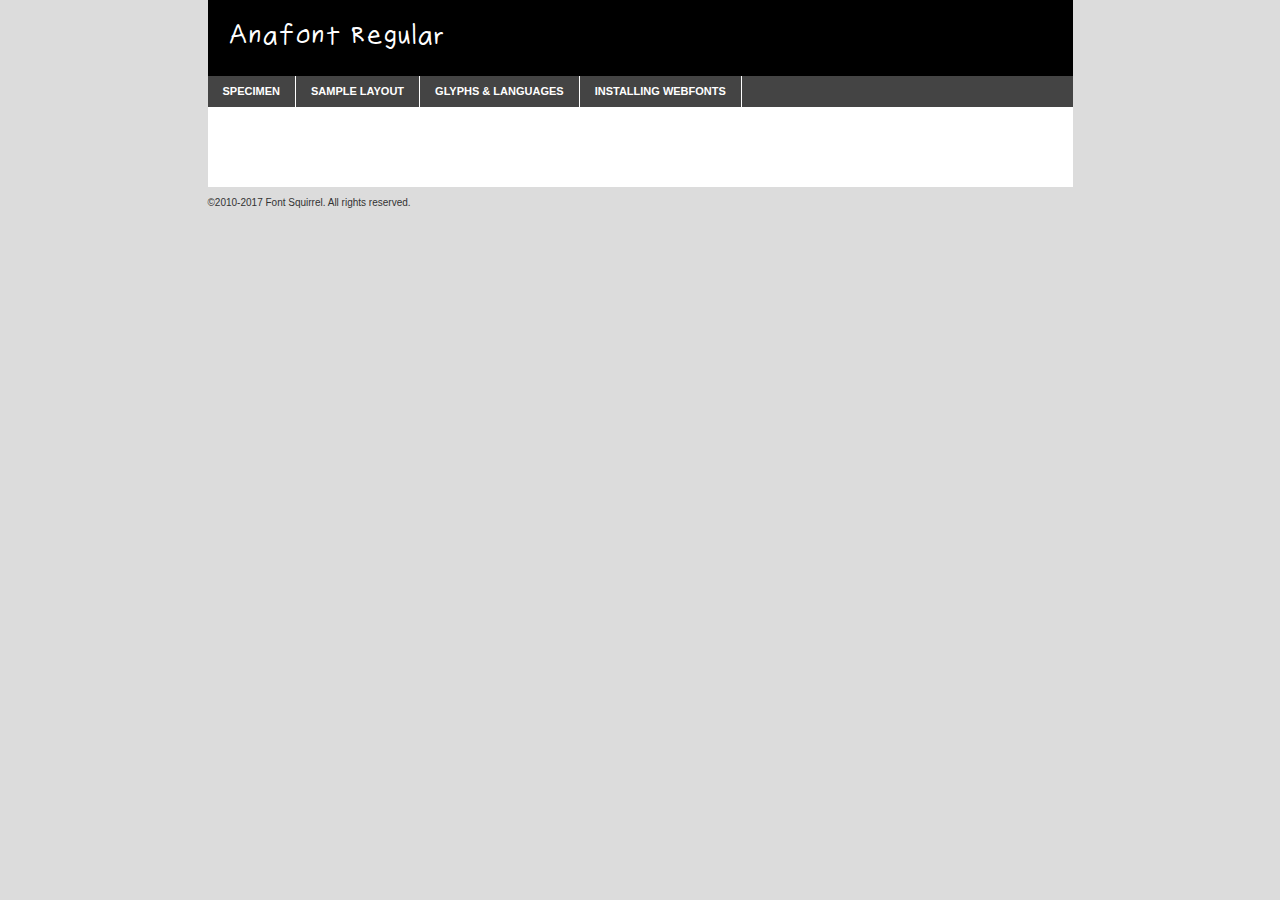
<file: css/anafont-regular-demo.html>
<!DOCTYPE html PUBLIC "-//W3C//DTD XHTML 1.0 Transitional//EN"
	"http://www.w3.org/TR/xhtml1/DTD/xhtml1-transitional.dtd">

<html xmlns="http://www.w3.org/1999/xhtml" xml:lang="en" lang="en">
<head>
	<meta http-equiv="Content-Type" content="text/html; charset=utf-8" />
	<script src="http://ajax.googleapis.com/ajax/libs/jquery/1.7.2/jquery.min.js" type="text/javascript" charset="utf-8"></script>
	<script type="text/javascript">
	(function($){$.fn.easyTabs=function(option){var param=jQuery.extend({fadeSpeed:"fast",defaultContent:1,activeClass:'active'},option);$(this).each(function(){var thisId="#"+this.id;if(param.defaultContent==''){param.defaultContent=1;}
	if(typeof param.defaultContent=="number")
	{var defaultTab=$(thisId+" .tabs li:eq("+(param.defaultContent-1)+") a").attr('href').substr(1);}else{var defaultTab=param.defaultContent;}
	$(thisId+" .tabs li a").each(function(){var tabToHide=$(this).attr('href').substr(1);$("#"+tabToHide).addClass('easytabs-tab-content');});hideAll();changeContent(defaultTab);function hideAll(){$(thisId+" .easytabs-tab-content").hide();}
	function changeContent(tabId){hideAll();$(thisId+" .tabs li").removeClass(param.activeClass);$(thisId+" .tabs li a[href=#"+tabId+"]").closest('li').addClass(param.activeClass);if(param.fadeSpeed!="none")
	{$(thisId+" #"+tabId).fadeIn(param.fadeSpeed);}else{$(thisId+" #"+tabId).show();}}
	$(thisId+" .tabs li").click(function(){var tabId=$(this).find('a').attr('href').substr(1);changeContent(tabId);return false;});});}})(jQuery);
	</script>
	<link rel="stylesheet" href="specimen_files/specimen_stylesheet.css" type="text/css" charset="utf-8" />
	<link rel="stylesheet" href="stylesheet.css" type="text/css" charset="utf-8" />

	<style type="text/css">
					body{
				font-family: 'anafontregular';
							}
		</style>

	<title>Anafont Regular Specimen</title>
	
	
	<script type="text/javascript" charset="utf-8">
		$(document).ready(function() {
			$('#container').easyTabs({defaultContent:1});
		});
	</script>
</head>

<body>
<div id="container">
	<div id="header">
		Anafont Regular	</div>
	<ul class="tabs">
		<li><a href="#specimen">Specimen</a></li>
		<li><a href="#layout">Sample Layout</a></li>
				<li><a href="#glyphs">Glyphs &amp; Languages</a></li>
		<li><a href="#installing">Installing Webfonts</a></li>
		
	</ul>
	
	<div id="main_content">

		
			<div id="specimen">
		
				<div class="section">
					<div class="grid12 firstcol">
						<div class="huge">AaBb</div>
					</div>
				</div>
		
				<div class="section">
					<div class="glyph_range">A&#x200B;B&#x200b;C&#x200b;D&#x200b;E&#x200b;F&#x200b;G&#x200b;H&#x200b;I&#x200b;J&#x200b;K&#x200b;L&#x200b;M&#x200b;N&#x200b;O&#x200b;P&#x200b;Q&#x200b;R&#x200b;S&#x200b;T&#x200b;U&#x200b;V&#x200b;W&#x200b;X&#x200b;Y&#x200b;Z&#x200b;a&#x200b;b&#x200b;c&#x200b;d&#x200b;e&#x200b;f&#x200b;g&#x200b;h&#x200b;i&#x200b;j&#x200b;k&#x200b;l&#x200b;m&#x200b;n&#x200b;o&#x200b;p&#x200b;q&#x200b;r&#x200b;s&#x200b;t&#x200b;u&#x200b;v&#x200b;w&#x200b;x&#x200b;y&#x200b;z&#x200b;1&#x200b;2&#x200b;3&#x200b;4&#x200b;5&#x200b;6&#x200b;7&#x200b;8&#x200b;9&#x200b;0&#x200b;&amp;&#x200b;.&#x200b;,&#x200b;?&#x200b;!&#x200b;&#64;&#x200b;(&#x200b;)&#x200b;#&#x200b;$&#x200b;%&#x200b;*&#x200b;+&#x200b;-&#x200b;=&#x200b;:&#x200b;;</div>
				</div>
				<div class="section">
					<div class="grid12 firstcol">
						<table class="sample_table">
							<tr><td>10</td><td class="size10">abcdefghijklmnopqrstuvwxyzABCDEFGHIJKLMNOPQRSTUVWXYZ0123456789abcdefghijklmnopqrstuvwxyzABCDEFGHIJKLMNOPQRSTUVWXYZ0123456789abcdefghijklmnopqrstuvwxyzABCDEFGHIJKLMNOPQRSTUVWXYZ</td></tr>
							<tr><td>11</td><td class="size11">abcdefghijklmnopqrstuvwxyzABCDEFGHIJKLMNOPQRSTUVWXYZ0123456789abcdefghijklmnopqrstuvwxyzABCDEFGHIJKLMNOPQRSTUVWXYZ0123456789abcdefghijklmnopqrstuvwxyzABCDEFGHIJKLMNOPQRSTUVWXYZ</td></tr>
							<tr><td>12</td><td class="size12">abcdefghijklmnopqrstuvwxyzABCDEFGHIJKLMNOPQRSTUVWXYZ0123456789abcdefghijklmnopqrstuvwxyzABCDEFGHIJKLMNOPQRSTUVWXYZ0123456789abcdefghijklmnopqrstuvwxyzABCDEFGHIJKLMNOPQRSTUVWXYZ</td></tr>
							<tr><td>13</td><td class="size13">abcdefghijklmnopqrstuvwxyzABCDEFGHIJKLMNOPQRSTUVWXYZ0123456789abcdefghijklmnopqrstuvwxyzABCDEFGHIJKLMNOPQRSTUVWXYZ0123456789abcdefghijklmnopqrstuvwxyzABCDEFGHIJKLMNOPQRSTUVWXYZ</td></tr>
							<tr><td>14</td><td class="size14">abcdefghijklmnopqrstuvwxyzABCDEFGHIJKLMNOPQRSTUVWXYZ0123456789abcdefghijklmnopqrstuvwxyzABCDEFGHIJKLMNOPQRSTUVWXYZ0123456789abcdefghijklmnopqrstuvwxyzABCDEFGHIJKLMNOPQRSTUVWXYZ</td></tr>
							<tr><td>16</td><td class="size16">abcdefghijklmnopqrstuvwxyzABCDEFGHIJKLMNOPQRSTUVWXYZ0123456789abcdefghijklmnopqrstuvwxyzABCDEFGHIJKLMNOPQRSTUVWXYZ</td></tr>
							<tr><td>18</td><td class="size18">abcdefghijklmnopqrstuvwxyzABCDEFGHIJKLMNOPQRSTUVWXYZ0123456789abcdefghijklmnopqrstuvwxyzABCDEFGHIJKLMNOPQRSTUVWXYZ</td></tr>
							<tr><td>20</td><td class="size20">abcdefghijklmnopqrstuvwxyzABCDEFGHIJKLMNOPQRSTUVWXYZ0123456789abcdefghijklmnopqrstuvwxyzABCDEFGHIJKLMNOPQRSTUVWXYZ</td></tr>
							<tr><td>24</td><td class="size24">abcdefghijklmnopqrstuvwxyzABCDEFGHIJKLMNOPQRSTUVWXYZ0123456789abcdefghijklmnopqrstuvwxyzABCDEFGHIJKLMNOPQRSTUVWXYZ</td></tr>
							<tr><td>30</td><td class="size30">abcdefghijklmnopqrstuvwxyzABCDEFGHIJKLMNOPQRSTUVWXYZ0123456789abcdefghijklmnopqrstuvwxyzABCDEFGHIJKLMNOPQRSTUVWXYZ</td></tr>
							<tr><td>36</td><td class="size36">abcdefghijklmnopqrstuvwxyzABCDEFGHIJKLMNOPQRSTUVWXYZ0123456789abcdefghijklmnopqrstuvwxyzABCDEFGHIJKLMNOPQRSTUVWXYZ</td></tr>
							<tr><td>48</td><td class="size48">abcdefghijklmnopqrstuvwxyzABCDEFGHIJKLMNOPQRSTUVWXYZ0123456789abcdefghijklmnopqrstuvwxyzABCDEFGHIJKLMNOPQRSTUVWXYZ</td></tr>
							<tr><td>60</td><td class="size60">abcdefghijklmnopqrstuvwxyzABCDEFGHIJKLMNOPQRSTUVWXYZ0123456789abcdefghijklmnopqrstuvwxyzABCDEFGHIJKLMNOPQRSTUVWXYZ</td></tr>
							<tr><td>72</td><td class="size72">abcdefghijklmnopqrstuvwxyzABCDEFGHIJKLMNOPQRSTUVWXYZ0123456789abcdefghijklmnopqrstuvwxyzABCDEFGHIJKLMNOPQRSTUVWXYZ</td></tr>
							<tr><td>90</td><td class="size90">abcdefghijklmnopqrstuvwxyzABCDEFGHIJKLMNOPQRSTUVWXYZ0123456789abcdefghijklmnopqrstuvwxyzABCDEFGHIJKLMNOPQRSTUVWXYZ</td></tr>
						</table>
				
					</div>
			
				</div>
		
		
		
								<div class="section" id="bodycomparison">


										<div id="xheight">
				<div class="fontbody">&#x25FC;&#x25FC;&#x25FC;&#x25FC;&#x25FC;&#x25FC;&#x25FC;&#x25FC;&#x25FC;&#x25FC;&#x25FC;&#x25FC;&#x25FC;&#x25FC;&#x25FC;&#x25FC;&#x25FC;&#x25FC;&#x25FC;&#x25FC;&#x25FC;&#x25FC;&#x25FC;&#x25FC;&#x25FC;&#x25FC;&#x25FC;&#x25FC;&#x25FC;&#x25FC;&#x25FC;&#x25FC;&#x25FC;&#x25FC;&#x25FC;&#x25FC;&#x25FC;&#x25FC;&#x25FC;&#x25FC;&#x25FC;&#x25FC;&#x25FC;&#x25FC;&#x25FC;&#x25FC;&#x25FC;&#x25FC;&#x25FC;&#x25FC;&#x25FC;&#x25FC;&#x25FC;&#x25FC;&#x25FC;&#x25FC;&#x25FC;&#x25FC;&#x25FC;&#x25FC;&#x25FC;&#x25FC;&#x25FC;&#x25FC;&#x25FC;&#x25FC;&#x25FC;&#x25FC;&#x25FC;&#x25FC;&#x25FC;&#x25FC;&#x25FC;&#x25FC;&#x25FC;&#x25FC;&#x25FC;&#x25FC;&#x25FC;&#x25FC;&#x25FC;&#x25FC;&#x25FC;&#x25FC;&#x25FC;&#x25FC;&#x25FC;&#x25FC;&#x25FC;&#x25FC;&#x25FC;&#x25FC;&#x25FC;&#x25FC;&#x25FC;&#x25FC;&#x25FC;&#x25FC;&#x25FC;body</div><div class="arialbody">body</div><div class="verdanabody">body</div><div class="georgiabody">body</div></div>
										<div class="fontbody" style="z-index:1">
											body<span>Anafont Regular</span>
										</div>
										<div class="arialbody" style="z-index:1">
											body<span>Arial</span>
										</div>
										<div class="verdanabody" style="z-index:1">
											body<span>Verdana</span>
										</div>
										<div class="georgiabody" style="z-index:1">
											body<span>Georgia</span>
										</div>



								</div>
		
		
				<div class="section psample psample_row1" id="">
					
					<div class="grid2 firstcol">
						<p class="size10"><span>10.</span>Aenean lacinia bibendum nulla sed consectetur. Fusce dapibus, tellus ac cursus commodo, tortor mauris condimentum nibh, ut fermentum massa justo sit amet risus. Nullam id dolor id nibh ultricies vehicula ut id elit. Cum sociis natoque penatibus et magnis dis parturient montes, nascetur ridiculus mus. Nulla vitae elit libero, a pharetra augue.</p>
			
					</div>
					<div class="grid3">
						<p class="size11"><span>11.</span>Aenean lacinia bibendum nulla sed consectetur. Fusce dapibus, tellus ac cursus commodo, tortor mauris condimentum nibh, ut fermentum massa justo sit amet risus. Nullam id dolor id nibh ultricies vehicula ut id elit. Cum sociis natoque penatibus et magnis dis parturient montes, nascetur ridiculus mus. Nulla vitae elit libero, a pharetra augue.</p>
			
					</div>
					<div class="grid3">
						<p class="size12"><span>12.</span>Aenean lacinia bibendum nulla sed consectetur. Fusce dapibus, tellus ac cursus commodo, tortor mauris condimentum nibh, ut fermentum massa justo sit amet risus. Nullam id dolor id nibh ultricies vehicula ut id elit. Cum sociis natoque penatibus et magnis dis parturient montes, nascetur ridiculus mus. Nulla vitae elit libero, a pharetra augue.</p>
			
					</div>
					<div class="grid4">
						<p class="size13"><span>13.</span>Aenean lacinia bibendum nulla sed consectetur. Fusce dapibus, tellus ac cursus commodo, tortor mauris condimentum nibh, ut fermentum massa justo sit amet risus. Nullam id dolor id nibh ultricies vehicula ut id elit. Cum sociis natoque penatibus et magnis dis parturient montes, nascetur ridiculus mus. Nulla vitae elit libero, a pharetra augue.</p>
			
					</div>
					<div class="white_blend"></div>
					
				</div>
				<div class="section psample psample_row2" id="">
					<div class="grid3 firstcol">
						<p class="size14"><span>14.</span>Aenean lacinia bibendum nulla sed consectetur. Fusce dapibus, tellus ac cursus commodo, tortor mauris condimentum nibh, ut fermentum massa justo sit amet risus. Nullam id dolor id nibh ultricies vehicula ut id elit. Cum sociis natoque penatibus et magnis dis parturient montes, nascetur ridiculus mus. Nulla vitae elit libero, a pharetra augue.</p>
			
					</div>
					<div class="grid4">
						<p class="size16"><span>16.</span>Aenean lacinia bibendum nulla sed consectetur. Fusce dapibus, tellus ac cursus commodo, tortor mauris condimentum nibh, ut fermentum massa justo sit amet risus. Nullam id dolor id nibh ultricies vehicula ut id elit. Cum sociis natoque penatibus et magnis dis parturient montes, nascetur ridiculus mus. Nulla vitae elit libero, a pharetra augue.</p>
			
					</div>
					<div class="grid5">
						<p class="size18"><span>18.</span>Aenean lacinia bibendum nulla sed consectetur. Fusce dapibus, tellus ac cursus commodo, tortor mauris condimentum nibh, ut fermentum massa justo sit amet risus. Nullam id dolor id nibh ultricies vehicula ut id elit. Cum sociis natoque penatibus et magnis dis parturient montes, nascetur ridiculus mus. Nulla vitae elit libero, a pharetra augue.</p>
			
					</div>

					<div class="white_blend"></div>

				</div>
				
				<div class="section psample psample_row3" id="">
					<div class="grid5 firstcol">
						<p class="size20"><span>20.</span>Aenean lacinia bibendum nulla sed consectetur. Fusce dapibus, tellus ac cursus commodo, tortor mauris condimentum nibh, ut fermentum massa justo sit amet risus. Nullam id dolor id nibh ultricies vehicula ut id elit. Cum sociis natoque penatibus et magnis dis parturient montes, nascetur ridiculus mus. Nulla vitae elit libero, a pharetra augue.</p>
					</div>
					<div class="grid7">
						<p class="size24"><span>24.</span>Aenean lacinia bibendum nulla sed consectetur. Fusce dapibus, tellus ac cursus commodo, tortor mauris condimentum nibh, ut fermentum massa justo sit amet risus. Nullam id dolor id nibh ultricies vehicula ut id elit. Cum sociis natoque penatibus et magnis dis parturient montes, nascetur ridiculus mus. Nulla vitae elit libero, a pharetra augue.</p>
					</div>
					
					<div class="white_blend"></div>
					
				</div>
				
				<div class="section psample psample_row4" id="">
					<div class="grid12 firstcol">
						<p class="size30"><span>30.</span>Aenean lacinia bibendum nulla sed consectetur. Fusce dapibus, tellus ac cursus commodo, tortor mauris condimentum nibh, ut fermentum massa justo sit amet risus. Nullam id dolor id nibh ultricies vehicula ut id elit. Cum sociis natoque penatibus et magnis dis parturient montes, nascetur ridiculus mus. Nulla vitae elit libero, a pharetra augue.</p>
					</div>
					<div class="white_blend"></div>
					
				</div>
				
				
				
				<div class="section psample psample_row1 fullreverse">
					<div class="grid2 firstcol">
						<p class="size10"><span>10.</span>Aenean lacinia bibendum nulla sed consectetur. Fusce dapibus, tellus ac cursus commodo, tortor mauris condimentum nibh, ut fermentum massa justo sit amet risus. Nullam id dolor id nibh ultricies vehicula ut id elit. Cum sociis natoque penatibus et magnis dis parturient montes, nascetur ridiculus mus. Nulla vitae elit libero, a pharetra augue.</p>
			
					</div>
					<div class="grid3">
						<p class="size11"><span>11.</span>Aenean lacinia bibendum nulla sed consectetur. Fusce dapibus, tellus ac cursus commodo, tortor mauris condimentum nibh, ut fermentum massa justo sit amet risus. Nullam id dolor id nibh ultricies vehicula ut id elit. Cum sociis natoque penatibus et magnis dis parturient montes, nascetur ridiculus mus. Nulla vitae elit libero, a pharetra augue.</p>
			
					</div>
					<div class="grid3">
						<p class="size12"><span>12.</span>Aenean lacinia bibendum nulla sed consectetur. Fusce dapibus, tellus ac cursus commodo, tortor mauris condimentum nibh, ut fermentum massa justo sit amet risus. Nullam id dolor id nibh ultricies vehicula ut id elit. Cum sociis natoque penatibus et magnis dis parturient montes, nascetur ridiculus mus. Nulla vitae elit libero, a pharetra augue.</p>
			
					</div>
					<div class="grid4">
						<p class="size13"><span>13.</span>Aenean lacinia bibendum nulla sed consectetur. Fusce dapibus, tellus ac cursus commodo, tortor mauris condimentum nibh, ut fermentum massa justo sit amet risus. Nullam id dolor id nibh ultricies vehicula ut id elit. Cum sociis natoque penatibus et magnis dis parturient montes, nascetur ridiculus mus. Nulla vitae elit libero, a pharetra augue.</p>
			
					</div>
					<div class="black_blend"></div>
					
				</div>
				
				<div class="section psample psample_row2 fullreverse">
					<div class="grid3 firstcol">
						<p class="size14"><span>14.</span>Aenean lacinia bibendum nulla sed consectetur. Fusce dapibus, tellus ac cursus commodo, tortor mauris condimentum nibh, ut fermentum massa justo sit amet risus. Nullam id dolor id nibh ultricies vehicula ut id elit. Cum sociis natoque penatibus et magnis dis parturient montes, nascetur ridiculus mus. Nulla vitae elit libero, a pharetra augue.</p>
			
					</div>
					<div class="grid4">
						<p class="size16"><span>16.</span>Aenean lacinia bibendum nulla sed consectetur. Fusce dapibus, tellus ac cursus commodo, tortor mauris condimentum nibh, ut fermentum massa justo sit amet risus. Nullam id dolor id nibh ultricies vehicula ut id elit. Cum sociis natoque penatibus et magnis dis parturient montes, nascetur ridiculus mus. Nulla vitae elit libero, a pharetra augue.</p>
			
					</div>
					<div class="grid5">
						<p class="size18"><span>18.</span>Aenean lacinia bibendum nulla sed consectetur. Fusce dapibus, tellus ac cursus commodo, tortor mauris condimentum nibh, ut fermentum massa justo sit amet risus. Nullam id dolor id nibh ultricies vehicula ut id elit. Cum sociis natoque penatibus et magnis dis parturient montes, nascetur ridiculus mus. Nulla vitae elit libero, a pharetra augue.</p>
			
					</div>
					<div class="black_blend"></div>

				</div>
				
				<div class="section psample fullreverse psample_row3" id="">
					<div class="grid5 firstcol">
						<p class="size20"><span>20.</span>Aenean lacinia bibendum nulla sed consectetur. Fusce dapibus, tellus ac cursus commodo, tortor mauris condimentum nibh, ut fermentum massa justo sit amet risus. Nullam id dolor id nibh ultricies vehicula ut id elit. Cum sociis natoque penatibus et magnis dis parturient montes, nascetur ridiculus mus. Nulla vitae elit libero, a pharetra augue.</p>
					</div>
					<div class="grid7">
						<p class="size24"><span>24.</span>Aenean lacinia bibendum nulla sed consectetur. Fusce dapibus, tellus ac cursus commodo, tortor mauris condimentum nibh, ut fermentum massa justo sit amet risus. Nullam id dolor id nibh ultricies vehicula ut id elit. Cum sociis natoque penatibus et magnis dis parturient montes, nascetur ridiculus mus. Nulla vitae elit libero, a pharetra augue.</p>
					</div>
					
					<div class="black_blend"></div>
					
				</div>
				
				<div class="section psample fullreverse psample_row4" id="" style="border-bottom: 20px #000 solid;">
					<div class="grid12 firstcol">
						<p class="size30"><span>30.</span>Aenean lacinia bibendum nulla sed consectetur. Fusce dapibus, tellus ac cursus commodo, tortor mauris condimentum nibh, ut fermentum massa justo sit amet risus. Nullam id dolor id nibh ultricies vehicula ut id elit. Cum sociis natoque penatibus et magnis dis parturient montes, nascetur ridiculus mus. Nulla vitae elit libero, a pharetra augue.</p>
					</div>
					<div class="black_blend"></div>
					
				</div>
				
				
				
				
			</div>
			
			<div id="layout">
				
				<div class="section">
					
					<div class="grid12 firstcol">
						<h1>Lorem Ipsum Dolor</h1>
						<h2>Etiam porta sem malesuada magna mollis euismod</h2>
						
						<p class="byline">By <a href="#link">Aenean Lacinia</a></p>
					</div>
				</div>
				<div class="section">
					<div class="grid8 firstcol">
						<p class="large">Donec sed odio dui. Morbi leo risus, porta ac consectetur ac, vestibulum at eros. Fusce dapibus, tellus ac cursus commodo, tortor mauris condimentum nibh, ut fermentum massa justo sit amet risus. </p>

						
						<h3>Pellentesque ornare sem</h3>

						<p>Maecenas sed diam eget risus varius blandit sit amet non magna. Maecenas faucibus mollis interdum. Donec ullamcorper nulla non metus auctor fringilla. Nullam id dolor id nibh ultricies vehicula ut id elit. Nullam id dolor id nibh ultricies vehicula ut id elit. </p>

						<p>Aenean eu leo quam. Pellentesque ornare sem lacinia quam venenatis vestibulum. Lorem ipsum dolor sit amet, consectetur adipiscing elit. Cum sociis natoque penatibus et magnis dis parturient montes, nascetur ridiculus mus. </p>

						<p>Nulla vitae elit libero, a pharetra augue. Praesent commodo cursus magna, vel scelerisque nisl consectetur et. Aenean lacinia bibendum nulla sed consectetur. </p>

						<p>Nullam quis risus eget urna mollis ornare vel eu leo. Nullam quis risus eget urna mollis ornare vel eu leo. Maecenas sed diam eget risus varius blandit sit amet non magna. Donec ullamcorper nulla non metus auctor fringilla. </p>

						<h3>Cras mattis consectetur</h3>

						<p>Aenean eu leo quam. Pellentesque ornare sem lacinia quam venenatis vestibulum. Aenean lacinia bibendum nulla sed consectetur. Integer posuere erat a ante venenatis dapibus posuere velit aliquet. Cras mattis consectetur purus sit amet fermentum. </p>

						<p>Nullam id dolor id nibh ultricies vehicula ut id elit. Nullam quis risus eget urna mollis ornare vel eu leo. Cras mattis consectetur purus sit amet fermentum.</p>
					</div>
					
					<div class="grid4 sidebar">
						
						<div class="box reverse">
							<p class="last">Nullam quis risus eget urna mollis ornare vel eu leo. Donec ullamcorper nulla non metus auctor fringilla. Cras mattis consectetur purus sit amet fermentum. Sed posuere consectetur est at lobortis. Lorem ipsum dolor sit amet, consectetur adipiscing elit. </p>
						</div>
						
						<p class="caption">Maecenas sed diam eget risus varius.</p>

						<p>Vestibulum id ligula porta felis euismod semper. Integer posuere erat a ante venenatis dapibus posuere velit aliquet. Vestibulum id ligula porta felis euismod semper. Sed posuere consectetur est at lobortis. Maecenas sed diam eget risus varius blandit sit amet non magna. Fusce dapibus, tellus ac cursus commodo, tortor mauris condimentum nibh, ut fermentum massa justo sit amet risus. </p>

					

						<p>Duis mollis, est non commodo luctus, nisi erat porttitor ligula, eget lacinia odio sem nec elit. Aenean lacinia bibendum nulla sed consectetur. Vivamus sagittis lacus vel augue laoreet rutrum faucibus dolor auctor. Aenean lacinia bibendum nulla sed consectetur. Nullam quis risus eget urna mollis ornare vel eu leo. </p>

						<p>Praesent commodo cursus magna, vel scelerisque nisl consectetur et. Donec ullamcorper nulla non metus auctor fringilla. Maecenas faucibus mollis interdum. Fusce dapibus, tellus ac cursus commodo, tortor mauris condimentum nibh, ut fermentum massa justo sit amet risus. </p>

					</div>
				</div>
				
			</div>


			



		<div id="glyphs">
			<div class="section">
				<div class="grid12 firstcol">
			
				<h1>Language Support</h1>
				<p>The subset of Anafont Regular in this kit supports the following languages:<br />
			
					English, Arrernte, Bislama, Cebuano, Fijian, Gilbertese, Hmong, Ibanag, Iloko_ilokano, Interglossa_glosa, Interlingua, Lojban, Norfolk_pitcairnese, Oromo, Rotokas, Seychelles_creole, Shona, Somali, Southern_ndebele, Swahili, Swati_swazi, Tok_pisin, Warlpiri, Xhosa, Zulu, Latinbasic, Demo				</p>
				<h1>Glyph Chart</h1>
				<p>The subset of Anafont Regular in this kit includes all the glyphs listed below. Unicode entities are included above each glyph to help you insert individual characters into your layout.</p>
				<div id="glyph_chart">
			
																														 <div><p>&amp;#13;</p>&#13;</div>
																				 <div><p>&amp;#32;</p>&#32;</div>
																				 <div><p>&amp;#33;</p>&#33;</div>
																				 <div><p>&amp;#34;</p>&#34;</div>
																				 <div><p>&amp;#39;</p>&#39;</div>
																				 <div><p>&amp;#44;</p>&#44;</div>
																				 <div><p>&amp;#46;</p>&#46;</div>
																				 <div><p>&amp;#48;</p>&#48;</div>
																				 <div><p>&amp;#49;</p>&#49;</div>
																				 <div><p>&amp;#50;</p>&#50;</div>
																				 <div><p>&amp;#51;</p>&#51;</div>
																				 <div><p>&amp;#52;</p>&#52;</div>
																				 <div><p>&amp;#53;</p>&#53;</div>
																				 <div><p>&amp;#54;</p>&#54;</div>
																				 <div><p>&amp;#55;</p>&#55;</div>
																				 <div><p>&amp;#56;</p>&#56;</div>
																				 <div><p>&amp;#57;</p>&#57;</div>
																				 <div><p>&amp;#58;</p>&#58;</div>
																				 <div><p>&amp;#59;</p>&#59;</div>
																				 <div><p>&amp;#63;</p>&#63;</div>
																				 <div><p>&amp;#65;</p>&#65;</div>
																				 <div><p>&amp;#66;</p>&#66;</div>
																				 <div><p>&amp;#67;</p>&#67;</div>
																				 <div><p>&amp;#68;</p>&#68;</div>
																				 <div><p>&amp;#69;</p>&#69;</div>
																				 <div><p>&amp;#70;</p>&#70;</div>
																				 <div><p>&amp;#71;</p>&#71;</div>
																				 <div><p>&amp;#72;</p>&#72;</div>
																				 <div><p>&amp;#73;</p>&#73;</div>
																				 <div><p>&amp;#74;</p>&#74;</div>
																				 <div><p>&amp;#75;</p>&#75;</div>
																				 <div><p>&amp;#76;</p>&#76;</div>
																				 <div><p>&amp;#77;</p>&#77;</div>
																				 <div><p>&amp;#78;</p>&#78;</div>
																				 <div><p>&amp;#79;</p>&#79;</div>
																				 <div><p>&amp;#80;</p>&#80;</div>
																				 <div><p>&amp;#81;</p>&#81;</div>
																				 <div><p>&amp;#82;</p>&#82;</div>
																				 <div><p>&amp;#83;</p>&#83;</div>
																				 <div><p>&amp;#84;</p>&#84;</div>
																				 <div><p>&amp;#85;</p>&#85;</div>
																				 <div><p>&amp;#86;</p>&#86;</div>
																				 <div><p>&amp;#87;</p>&#87;</div>
																				 <div><p>&amp;#88;</p>&#88;</div>
																				 <div><p>&amp;#89;</p>&#89;</div>
																				 <div><p>&amp;#90;</p>&#90;</div>
																				 <div><p>&amp;#97;</p>&#97;</div>
																				 <div><p>&amp;#98;</p>&#98;</div>
																				 <div><p>&amp;#99;</p>&#99;</div>
																				 <div><p>&amp;#100;</p>&#100;</div>
																				 <div><p>&amp;#101;</p>&#101;</div>
																				 <div><p>&amp;#102;</p>&#102;</div>
																				 <div><p>&amp;#103;</p>&#103;</div>
																				 <div><p>&amp;#104;</p>&#104;</div>
																				 <div><p>&amp;#105;</p>&#105;</div>
																				 <div><p>&amp;#106;</p>&#106;</div>
																				 <div><p>&amp;#107;</p>&#107;</div>
																				 <div><p>&amp;#108;</p>&#108;</div>
																				 <div><p>&amp;#109;</p>&#109;</div>
																				 <div><p>&amp;#110;</p>&#110;</div>
																				 <div><p>&amp;#111;</p>&#111;</div>
																				 <div><p>&amp;#112;</p>&#112;</div>
																				 <div><p>&amp;#113;</p>&#113;</div>
																				 <div><p>&amp;#114;</p>&#114;</div>
																				 <div><p>&amp;#115;</p>&#115;</div>
																				 <div><p>&amp;#116;</p>&#116;</div>
																				 <div><p>&amp;#117;</p>&#117;</div>
																				 <div><p>&amp;#118;</p>&#118;</div>
																				 <div><p>&amp;#119;</p>&#119;</div>
																				 <div><p>&amp;#120;</p>&#120;</div>
																				 <div><p>&amp;#121;</p>&#121;</div>
																				 <div><p>&amp;#122;</p>&#122;</div>
																				 <div><p>&amp;#160;</p>&#160;</div>
																				 <div><p>&amp;#8192;</p>&#8192;</div>
																				 <div><p>&amp;#8193;</p>&#8193;</div>
																				 <div><p>&amp;#8194;</p>&#8194;</div>
																				 <div><p>&amp;#8195;</p>&#8195;</div>
																				 <div><p>&amp;#8196;</p>&#8196;</div>
																				 <div><p>&amp;#8197;</p>&#8197;</div>
																				 <div><p>&amp;#8198;</p>&#8198;</div>
																				 <div><p>&amp;#8199;</p>&#8199;</div>
																				 <div><p>&amp;#8200;</p>&#8200;</div>
																				 <div><p>&amp;#8201;</p>&#8201;</div>
																				 <div><p>&amp;#8202;</p>&#8202;</div>
																				 <div><p>&amp;#39;</p>&#39;</div>
																				 <div><p>&amp;#39;</p>&#39;</div>
																				 <div><p>&amp;#34;</p>&#34;</div>
																				 <div><p>&amp;#34;</p>&#34;</div>
																				 <div><p>&amp;#8239;</p>&#8239;</div>
																				 <div><p>&amp;#8287;</p>&#8287;</div>
																				 <div><p>&amp;#9724;</p>&#9724;</div>
																																						</div>	
				</div>
		
		
			</div>
		</div>
		
		
		<div id="specs">
			
		</div>
	
		<div id="installing">
			<div class="section">
				<div class="grid7 firstcol">
					<h1>Installing Webfonts</h1>
					
					<p>Webfonts are supported by all major browser platforms but not all in the same way. There are currently four different font formats that must be included in order to target all browsers. This includes TTF, WOFF, EOT and SVG.</p>
					
					<h2>1. Upload your webfonts</h2>
					<p>You must upload your webfont kit to your website. They should be in or near the same directory as your CSS files.</p>
					
					<h2>2. Include the webfont stylesheet</h2>
					<p>A special CSS @font-face declaration helps the various browsers select the appropriate font it needs without causing you a bunch of headaches. Learn more about this syntax by reading the <a href="https://www.fontspring.com/blog/further-hardening-of-the-bulletproof-syntax">Fontspring blog post</a> about it. The code for it is as follows:</p>


<code>
@font-face{ 
	font-family: 'MyWebFont';
	src: url('WebFont.eot');
	src: url('WebFont.eot?#iefix') format('embedded-opentype'),
	     url('WebFont.woff') format('woff'),
	     url('WebFont.ttf') format('truetype'),
	     url('WebFont.svg#webfont') format('svg');
}
</code>

	<p>We've already gone ahead and generated the code for you. All you have to do is link to the stylesheet in your HTML, like this:</p>
	<code>&lt;link rel=&quot;stylesheet&quot; href=&quot;stylesheet.css&quot; type=&quot;text/css&quot; charset=&quot;utf-8&quot; /&gt;</code>

					<h2>3. Modify your own stylesheet</h2>
					<p>To take advantage of your new fonts, you must tell your stylesheet to use them. Look at the original @font-face declaration above and find the property called "font-family." The name linked there will be what you use to reference the font. Prepend that webfont name to the font stack in the "font-family" property, inside the selector you want to change. For example:</p>
<code>p { font-family: 'WebFont', Arial, sans-serif; }</code>

<h2>4. Test</h2>
<p>Getting webfonts to work cross-browser <em>can</em> be tricky. Use the information in the sidebar to help you if you find that fonts aren't loading in a particular browser.</p>
				</div>
				
				<div class="grid5 sidebar">
					<div class="box">
						<h2>Troubleshooting<br />Font-Face Problems</h2>
						<p>Having trouble getting your webfonts to load in your new website? Here are some tips to sort out what might be the problem.</p>

						<h3>Fonts not showing in any browser</h3>

						<p>This sounds like you need to work on the plumbing. You either did not upload the fonts to the correct directory, or you did not link the fonts properly in the CSS. If you've confirmed that all this is correct and you still have a problem, take a look at your .htaccess file and see if requests are getting intercepted.</p>

						<h3>Fonts not loading in iPhone or iPad</h3>

						<p>The most common problem here is that you are serving the fonts from an IIS server. IIS refuses to serve files that have unknown MIME types. If that is the case, you must set the MIME type for SVG to "image/svg+xml" in the server settings. Follow these instructions from Microsoft if you need help.</p>

						<h3>Fonts not loading in Firefox</h3>

						<p>The primary reason for this failure? You are still using a version Firefox older than 3.5. So upgrade already! If that isn't it, then you are very likely serving fonts from a different domain. Firefox requires that all font assets be served from the same domain. Lastly it is possible that you need to add WOFF to your list of MIME types (if you are serving via IIS.)</p>

						<h3>Fonts not loading in IE</h3>

						<p>Are you looking at Internet Explorer on an actual Windows machine or are you cheating by using a service like Adobe BrowserLab? Many of these screenshot services do not render @font-face for IE. Best to test it on a real machine.</p>

						<h3>Fonts not loading in IE9</h3>

						<p>IE9, like Firefox, requires that fonts be served from the same domain as the website. Make sure that is the case.</p>
					</div>
				</div>
			</div>
			
		</div>
	
	</div>
	<div id="footer">
		<p>&copy;2010-2017 Font Squirrel. All rights reserved.</p>
	</div>
</div>
</body>
</html>
</file>
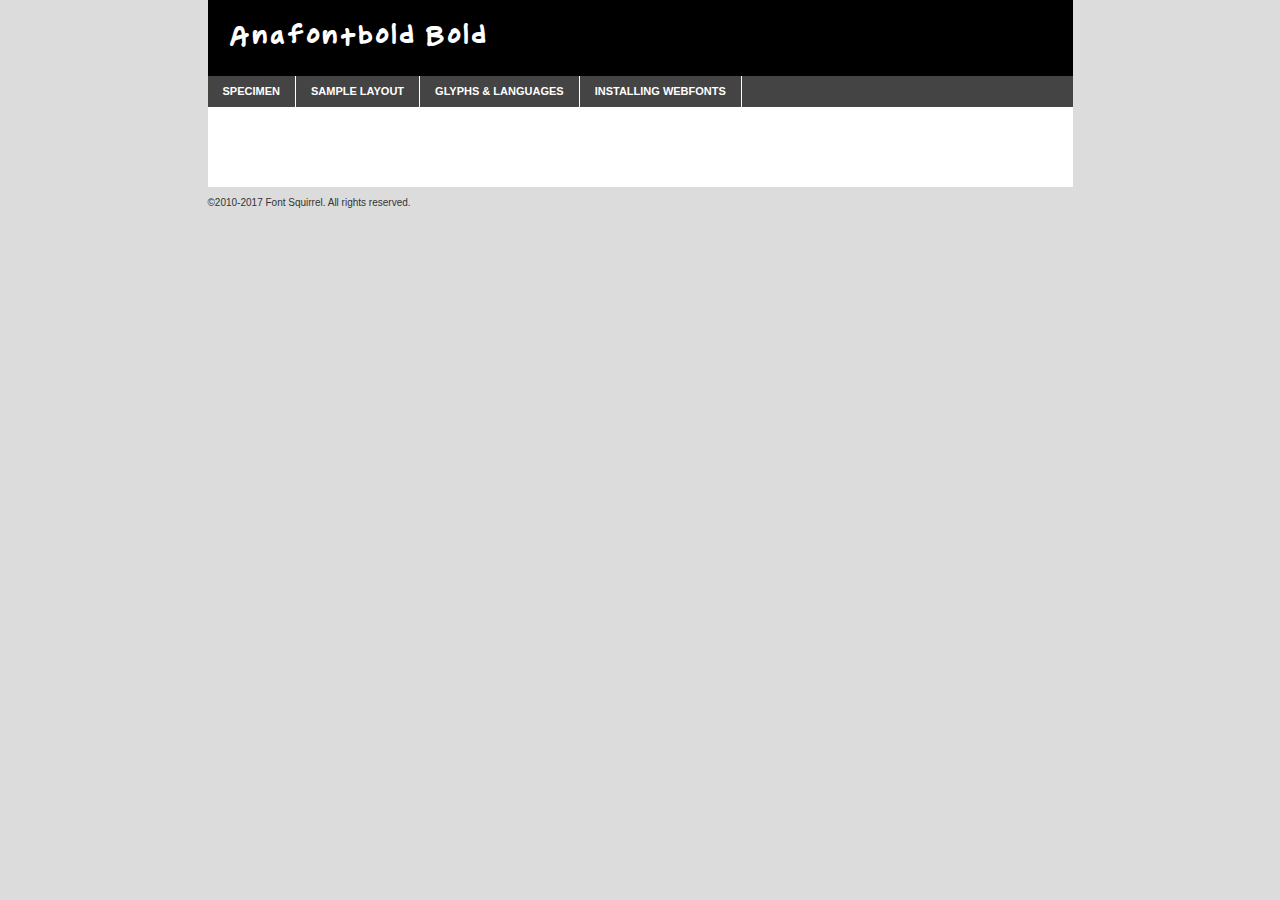
<file: css/anafontbold-bold-demo.html>
<!DOCTYPE html PUBLIC "-//W3C//DTD XHTML 1.0 Transitional//EN"
	"http://www.w3.org/TR/xhtml1/DTD/xhtml1-transitional.dtd">

<html xmlns="http://www.w3.org/1999/xhtml" xml:lang="en" lang="en">
<head>
	<meta http-equiv="Content-Type" content="text/html; charset=utf-8" />
	<script src="http://ajax.googleapis.com/ajax/libs/jquery/1.7.2/jquery.min.js" type="text/javascript" charset="utf-8"></script>
	<script type="text/javascript">
	(function($){$.fn.easyTabs=function(option){var param=jQuery.extend({fadeSpeed:"fast",defaultContent:1,activeClass:'active'},option);$(this).each(function(){var thisId="#"+this.id;if(param.defaultContent==''){param.defaultContent=1;}
	if(typeof param.defaultContent=="number")
	{var defaultTab=$(thisId+" .tabs li:eq("+(param.defaultContent-1)+") a").attr('href').substr(1);}else{var defaultTab=param.defaultContent;}
	$(thisId+" .tabs li a").each(function(){var tabToHide=$(this).attr('href').substr(1);$("#"+tabToHide).addClass('easytabs-tab-content');});hideAll();changeContent(defaultTab);function hideAll(){$(thisId+" .easytabs-tab-content").hide();}
	function changeContent(tabId){hideAll();$(thisId+" .tabs li").removeClass(param.activeClass);$(thisId+" .tabs li a[href=#"+tabId+"]").closest('li').addClass(param.activeClass);if(param.fadeSpeed!="none")
	{$(thisId+" #"+tabId).fadeIn(param.fadeSpeed);}else{$(thisId+" #"+tabId).show();}}
	$(thisId+" .tabs li").click(function(){var tabId=$(this).find('a').attr('href').substr(1);changeContent(tabId);return false;});});}})(jQuery);
	</script>
	<link rel="stylesheet" href="specimen_files/specimen_stylesheet.css" type="text/css" charset="utf-8" />
	<link rel="stylesheet" href="stylesheet.css" type="text/css" charset="utf-8" />

	<style type="text/css">
					body{
				font-family: 'anafontboldbold';
							}
		</style>

	<title>Anafontbold Bold Specimen</title>
	
	
	<script type="text/javascript" charset="utf-8">
		$(document).ready(function() {
			$('#container').easyTabs({defaultContent:1});
		});
	</script>
</head>

<body>
<div id="container">
	<div id="header">
		Anafontbold Bold	</div>
	<ul class="tabs">
		<li><a href="#specimen">Specimen</a></li>
		<li><a href="#layout">Sample Layout</a></li>
				<li><a href="#glyphs">Glyphs &amp; Languages</a></li>
		<li><a href="#installing">Installing Webfonts</a></li>
		
	</ul>
	
	<div id="main_content">

		
			<div id="specimen">
		
				<div class="section">
					<div class="grid12 firstcol">
						<div class="huge">AaBb</div>
					</div>
				</div>
		
				<div class="section">
					<div class="glyph_range">A&#x200B;B&#x200b;C&#x200b;D&#x200b;E&#x200b;F&#x200b;G&#x200b;H&#x200b;I&#x200b;J&#x200b;K&#x200b;L&#x200b;M&#x200b;N&#x200b;O&#x200b;P&#x200b;Q&#x200b;R&#x200b;S&#x200b;T&#x200b;U&#x200b;V&#x200b;W&#x200b;X&#x200b;Y&#x200b;Z&#x200b;a&#x200b;b&#x200b;c&#x200b;d&#x200b;e&#x200b;f&#x200b;g&#x200b;h&#x200b;i&#x200b;j&#x200b;k&#x200b;l&#x200b;m&#x200b;n&#x200b;o&#x200b;p&#x200b;q&#x200b;r&#x200b;s&#x200b;t&#x200b;u&#x200b;v&#x200b;w&#x200b;x&#x200b;y&#x200b;z&#x200b;1&#x200b;2&#x200b;3&#x200b;4&#x200b;5&#x200b;6&#x200b;7&#x200b;8&#x200b;9&#x200b;0&#x200b;&amp;&#x200b;.&#x200b;,&#x200b;?&#x200b;!&#x200b;&#64;&#x200b;(&#x200b;)&#x200b;#&#x200b;$&#x200b;%&#x200b;*&#x200b;+&#x200b;-&#x200b;=&#x200b;:&#x200b;;</div>
				</div>
				<div class="section">
					<div class="grid12 firstcol">
						<table class="sample_table">
							<tr><td>10</td><td class="size10">abcdefghijklmnopqrstuvwxyzABCDEFGHIJKLMNOPQRSTUVWXYZ0123456789abcdefghijklmnopqrstuvwxyzABCDEFGHIJKLMNOPQRSTUVWXYZ0123456789abcdefghijklmnopqrstuvwxyzABCDEFGHIJKLMNOPQRSTUVWXYZ</td></tr>
							<tr><td>11</td><td class="size11">abcdefghijklmnopqrstuvwxyzABCDEFGHIJKLMNOPQRSTUVWXYZ0123456789abcdefghijklmnopqrstuvwxyzABCDEFGHIJKLMNOPQRSTUVWXYZ0123456789abcdefghijklmnopqrstuvwxyzABCDEFGHIJKLMNOPQRSTUVWXYZ</td></tr>
							<tr><td>12</td><td class="size12">abcdefghijklmnopqrstuvwxyzABCDEFGHIJKLMNOPQRSTUVWXYZ0123456789abcdefghijklmnopqrstuvwxyzABCDEFGHIJKLMNOPQRSTUVWXYZ0123456789abcdefghijklmnopqrstuvwxyzABCDEFGHIJKLMNOPQRSTUVWXYZ</td></tr>
							<tr><td>13</td><td class="size13">abcdefghijklmnopqrstuvwxyzABCDEFGHIJKLMNOPQRSTUVWXYZ0123456789abcdefghijklmnopqrstuvwxyzABCDEFGHIJKLMNOPQRSTUVWXYZ0123456789abcdefghijklmnopqrstuvwxyzABCDEFGHIJKLMNOPQRSTUVWXYZ</td></tr>
							<tr><td>14</td><td class="size14">abcdefghijklmnopqrstuvwxyzABCDEFGHIJKLMNOPQRSTUVWXYZ0123456789abcdefghijklmnopqrstuvwxyzABCDEFGHIJKLMNOPQRSTUVWXYZ0123456789abcdefghijklmnopqrstuvwxyzABCDEFGHIJKLMNOPQRSTUVWXYZ</td></tr>
							<tr><td>16</td><td class="size16">abcdefghijklmnopqrstuvwxyzABCDEFGHIJKLMNOPQRSTUVWXYZ0123456789abcdefghijklmnopqrstuvwxyzABCDEFGHIJKLMNOPQRSTUVWXYZ</td></tr>
							<tr><td>18</td><td class="size18">abcdefghijklmnopqrstuvwxyzABCDEFGHIJKLMNOPQRSTUVWXYZ0123456789abcdefghijklmnopqrstuvwxyzABCDEFGHIJKLMNOPQRSTUVWXYZ</td></tr>
							<tr><td>20</td><td class="size20">abcdefghijklmnopqrstuvwxyzABCDEFGHIJKLMNOPQRSTUVWXYZ0123456789abcdefghijklmnopqrstuvwxyzABCDEFGHIJKLMNOPQRSTUVWXYZ</td></tr>
							<tr><td>24</td><td class="size24">abcdefghijklmnopqrstuvwxyzABCDEFGHIJKLMNOPQRSTUVWXYZ0123456789abcdefghijklmnopqrstuvwxyzABCDEFGHIJKLMNOPQRSTUVWXYZ</td></tr>
							<tr><td>30</td><td class="size30">abcdefghijklmnopqrstuvwxyzABCDEFGHIJKLMNOPQRSTUVWXYZ0123456789abcdefghijklmnopqrstuvwxyzABCDEFGHIJKLMNOPQRSTUVWXYZ</td></tr>
							<tr><td>36</td><td class="size36">abcdefghijklmnopqrstuvwxyzABCDEFGHIJKLMNOPQRSTUVWXYZ0123456789abcdefghijklmnopqrstuvwxyzABCDEFGHIJKLMNOPQRSTUVWXYZ</td></tr>
							<tr><td>48</td><td class="size48">abcdefghijklmnopqrstuvwxyzABCDEFGHIJKLMNOPQRSTUVWXYZ0123456789abcdefghijklmnopqrstuvwxyzABCDEFGHIJKLMNOPQRSTUVWXYZ</td></tr>
							<tr><td>60</td><td class="size60">abcdefghijklmnopqrstuvwxyzABCDEFGHIJKLMNOPQRSTUVWXYZ0123456789abcdefghijklmnopqrstuvwxyzABCDEFGHIJKLMNOPQRSTUVWXYZ</td></tr>
							<tr><td>72</td><td class="size72">abcdefghijklmnopqrstuvwxyzABCDEFGHIJKLMNOPQRSTUVWXYZ0123456789abcdefghijklmnopqrstuvwxyzABCDEFGHIJKLMNOPQRSTUVWXYZ</td></tr>
							<tr><td>90</td><td class="size90">abcdefghijklmnopqrstuvwxyzABCDEFGHIJKLMNOPQRSTUVWXYZ0123456789abcdefghijklmnopqrstuvwxyzABCDEFGHIJKLMNOPQRSTUVWXYZ</td></tr>
						</table>
				
					</div>
			
				</div>
		
		
		
								<div class="section" id="bodycomparison">


										<div id="xheight">
				<div class="fontbody">&#x25FC;&#x25FC;&#x25FC;&#x25FC;&#x25FC;&#x25FC;&#x25FC;&#x25FC;&#x25FC;&#x25FC;&#x25FC;&#x25FC;&#x25FC;&#x25FC;&#x25FC;&#x25FC;&#x25FC;&#x25FC;&#x25FC;&#x25FC;&#x25FC;&#x25FC;&#x25FC;&#x25FC;&#x25FC;&#x25FC;&#x25FC;&#x25FC;&#x25FC;&#x25FC;&#x25FC;&#x25FC;&#x25FC;&#x25FC;&#x25FC;&#x25FC;&#x25FC;&#x25FC;&#x25FC;&#x25FC;&#x25FC;&#x25FC;&#x25FC;&#x25FC;&#x25FC;&#x25FC;&#x25FC;&#x25FC;&#x25FC;&#x25FC;&#x25FC;&#x25FC;&#x25FC;&#x25FC;&#x25FC;&#x25FC;&#x25FC;&#x25FC;&#x25FC;&#x25FC;&#x25FC;&#x25FC;&#x25FC;&#x25FC;&#x25FC;&#x25FC;&#x25FC;&#x25FC;&#x25FC;&#x25FC;&#x25FC;&#x25FC;&#x25FC;&#x25FC;&#x25FC;&#x25FC;&#x25FC;&#x25FC;&#x25FC;&#x25FC;&#x25FC;&#x25FC;&#x25FC;&#x25FC;&#x25FC;&#x25FC;&#x25FC;&#x25FC;&#x25FC;&#x25FC;&#x25FC;&#x25FC;&#x25FC;&#x25FC;&#x25FC;&#x25FC;&#x25FC;&#x25FC;&#x25FC;body</div><div class="arialbody">body</div><div class="verdanabody">body</div><div class="georgiabody">body</div></div>
										<div class="fontbody" style="z-index:1">
											body<span>Anafontbold Bold</span>
										</div>
										<div class="arialbody" style="z-index:1">
											body<span>Arial</span>
										</div>
										<div class="verdanabody" style="z-index:1">
											body<span>Verdana</span>
										</div>
										<div class="georgiabody" style="z-index:1">
											body<span>Georgia</span>
										</div>



								</div>
		
		
				<div class="section psample psample_row1" id="">
					
					<div class="grid2 firstcol">
						<p class="size10"><span>10.</span>Aenean lacinia bibendum nulla sed consectetur. Fusce dapibus, tellus ac cursus commodo, tortor mauris condimentum nibh, ut fermentum massa justo sit amet risus. Nullam id dolor id nibh ultricies vehicula ut id elit. Cum sociis natoque penatibus et magnis dis parturient montes, nascetur ridiculus mus. Nulla vitae elit libero, a pharetra augue.</p>
			
					</div>
					<div class="grid3">
						<p class="size11"><span>11.</span>Aenean lacinia bibendum nulla sed consectetur. Fusce dapibus, tellus ac cursus commodo, tortor mauris condimentum nibh, ut fermentum massa justo sit amet risus. Nullam id dolor id nibh ultricies vehicula ut id elit. Cum sociis natoque penatibus et magnis dis parturient montes, nascetur ridiculus mus. Nulla vitae elit libero, a pharetra augue.</p>
			
					</div>
					<div class="grid3">
						<p class="size12"><span>12.</span>Aenean lacinia bibendum nulla sed consectetur. Fusce dapibus, tellus ac cursus commodo, tortor mauris condimentum nibh, ut fermentum massa justo sit amet risus. Nullam id dolor id nibh ultricies vehicula ut id elit. Cum sociis natoque penatibus et magnis dis parturient montes, nascetur ridiculus mus. Nulla vitae elit libero, a pharetra augue.</p>
			
					</div>
					<div class="grid4">
						<p class="size13"><span>13.</span>Aenean lacinia bibendum nulla sed consectetur. Fusce dapibus, tellus ac cursus commodo, tortor mauris condimentum nibh, ut fermentum massa justo sit amet risus. Nullam id dolor id nibh ultricies vehicula ut id elit. Cum sociis natoque penatibus et magnis dis parturient montes, nascetur ridiculus mus. Nulla vitae elit libero, a pharetra augue.</p>
			
					</div>
					<div class="white_blend"></div>
					
				</div>
				<div class="section psample psample_row2" id="">
					<div class="grid3 firstcol">
						<p class="size14"><span>14.</span>Aenean lacinia bibendum nulla sed consectetur. Fusce dapibus, tellus ac cursus commodo, tortor mauris condimentum nibh, ut fermentum massa justo sit amet risus. Nullam id dolor id nibh ultricies vehicula ut id elit. Cum sociis natoque penatibus et magnis dis parturient montes, nascetur ridiculus mus. Nulla vitae elit libero, a pharetra augue.</p>
			
					</div>
					<div class="grid4">
						<p class="size16"><span>16.</span>Aenean lacinia bibendum nulla sed consectetur. Fusce dapibus, tellus ac cursus commodo, tortor mauris condimentum nibh, ut fermentum massa justo sit amet risus. Nullam id dolor id nibh ultricies vehicula ut id elit. Cum sociis natoque penatibus et magnis dis parturient montes, nascetur ridiculus mus. Nulla vitae elit libero, a pharetra augue.</p>
			
					</div>
					<div class="grid5">
						<p class="size18"><span>18.</span>Aenean lacinia bibendum nulla sed consectetur. Fusce dapibus, tellus ac cursus commodo, tortor mauris condimentum nibh, ut fermentum massa justo sit amet risus. Nullam id dolor id nibh ultricies vehicula ut id elit. Cum sociis natoque penatibus et magnis dis parturient montes, nascetur ridiculus mus. Nulla vitae elit libero, a pharetra augue.</p>
			
					</div>

					<div class="white_blend"></div>

				</div>
				
				<div class="section psample psample_row3" id="">
					<div class="grid5 firstcol">
						<p class="size20"><span>20.</span>Aenean lacinia bibendum nulla sed consectetur. Fusce dapibus, tellus ac cursus commodo, tortor mauris condimentum nibh, ut fermentum massa justo sit amet risus. Nullam id dolor id nibh ultricies vehicula ut id elit. Cum sociis natoque penatibus et magnis dis parturient montes, nascetur ridiculus mus. Nulla vitae elit libero, a pharetra augue.</p>
					</div>
					<div class="grid7">
						<p class="size24"><span>24.</span>Aenean lacinia bibendum nulla sed consectetur. Fusce dapibus, tellus ac cursus commodo, tortor mauris condimentum nibh, ut fermentum massa justo sit amet risus. Nullam id dolor id nibh ultricies vehicula ut id elit. Cum sociis natoque penatibus et magnis dis parturient montes, nascetur ridiculus mus. Nulla vitae elit libero, a pharetra augue.</p>
					</div>
					
					<div class="white_blend"></div>
					
				</div>
				
				<div class="section psample psample_row4" id="">
					<div class="grid12 firstcol">
						<p class="size30"><span>30.</span>Aenean lacinia bibendum nulla sed consectetur. Fusce dapibus, tellus ac cursus commodo, tortor mauris condimentum nibh, ut fermentum massa justo sit amet risus. Nullam id dolor id nibh ultricies vehicula ut id elit. Cum sociis natoque penatibus et magnis dis parturient montes, nascetur ridiculus mus. Nulla vitae elit libero, a pharetra augue.</p>
					</div>
					<div class="white_blend"></div>
					
				</div>
				
				
				
				<div class="section psample psample_row1 fullreverse">
					<div class="grid2 firstcol">
						<p class="size10"><span>10.</span>Aenean lacinia bibendum nulla sed consectetur. Fusce dapibus, tellus ac cursus commodo, tortor mauris condimentum nibh, ut fermentum massa justo sit amet risus. Nullam id dolor id nibh ultricies vehicula ut id elit. Cum sociis natoque penatibus et magnis dis parturient montes, nascetur ridiculus mus. Nulla vitae elit libero, a pharetra augue.</p>
			
					</div>
					<div class="grid3">
						<p class="size11"><span>11.</span>Aenean lacinia bibendum nulla sed consectetur. Fusce dapibus, tellus ac cursus commodo, tortor mauris condimentum nibh, ut fermentum massa justo sit amet risus. Nullam id dolor id nibh ultricies vehicula ut id elit. Cum sociis natoque penatibus et magnis dis parturient montes, nascetur ridiculus mus. Nulla vitae elit libero, a pharetra augue.</p>
			
					</div>
					<div class="grid3">
						<p class="size12"><span>12.</span>Aenean lacinia bibendum nulla sed consectetur. Fusce dapibus, tellus ac cursus commodo, tortor mauris condimentum nibh, ut fermentum massa justo sit amet risus. Nullam id dolor id nibh ultricies vehicula ut id elit. Cum sociis natoque penatibus et magnis dis parturient montes, nascetur ridiculus mus. Nulla vitae elit libero, a pharetra augue.</p>
			
					</div>
					<div class="grid4">
						<p class="size13"><span>13.</span>Aenean lacinia bibendum nulla sed consectetur. Fusce dapibus, tellus ac cursus commodo, tortor mauris condimentum nibh, ut fermentum massa justo sit amet risus. Nullam id dolor id nibh ultricies vehicula ut id elit. Cum sociis natoque penatibus et magnis dis parturient montes, nascetur ridiculus mus. Nulla vitae elit libero, a pharetra augue.</p>
			
					</div>
					<div class="black_blend"></div>
					
				</div>
				
				<div class="section psample psample_row2 fullreverse">
					<div class="grid3 firstcol">
						<p class="size14"><span>14.</span>Aenean lacinia bibendum nulla sed consectetur. Fusce dapibus, tellus ac cursus commodo, tortor mauris condimentum nibh, ut fermentum massa justo sit amet risus. Nullam id dolor id nibh ultricies vehicula ut id elit. Cum sociis natoque penatibus et magnis dis parturient montes, nascetur ridiculus mus. Nulla vitae elit libero, a pharetra augue.</p>
			
					</div>
					<div class="grid4">
						<p class="size16"><span>16.</span>Aenean lacinia bibendum nulla sed consectetur. Fusce dapibus, tellus ac cursus commodo, tortor mauris condimentum nibh, ut fermentum massa justo sit amet risus. Nullam id dolor id nibh ultricies vehicula ut id elit. Cum sociis natoque penatibus et magnis dis parturient montes, nascetur ridiculus mus. Nulla vitae elit libero, a pharetra augue.</p>
			
					</div>
					<div class="grid5">
						<p class="size18"><span>18.</span>Aenean lacinia bibendum nulla sed consectetur. Fusce dapibus, tellus ac cursus commodo, tortor mauris condimentum nibh, ut fermentum massa justo sit amet risus. Nullam id dolor id nibh ultricies vehicula ut id elit. Cum sociis natoque penatibus et magnis dis parturient montes, nascetur ridiculus mus. Nulla vitae elit libero, a pharetra augue.</p>
			
					</div>
					<div class="black_blend"></div>

				</div>
				
				<div class="section psample fullreverse psample_row3" id="">
					<div class="grid5 firstcol">
						<p class="size20"><span>20.</span>Aenean lacinia bibendum nulla sed consectetur. Fusce dapibus, tellus ac cursus commodo, tortor mauris condimentum nibh, ut fermentum massa justo sit amet risus. Nullam id dolor id nibh ultricies vehicula ut id elit. Cum sociis natoque penatibus et magnis dis parturient montes, nascetur ridiculus mus. Nulla vitae elit libero, a pharetra augue.</p>
					</div>
					<div class="grid7">
						<p class="size24"><span>24.</span>Aenean lacinia bibendum nulla sed consectetur. Fusce dapibus, tellus ac cursus commodo, tortor mauris condimentum nibh, ut fermentum massa justo sit amet risus. Nullam id dolor id nibh ultricies vehicula ut id elit. Cum sociis natoque penatibus et magnis dis parturient montes, nascetur ridiculus mus. Nulla vitae elit libero, a pharetra augue.</p>
					</div>
					
					<div class="black_blend"></div>
					
				</div>
				
				<div class="section psample fullreverse psample_row4" id="" style="border-bottom: 20px #000 solid;">
					<div class="grid12 firstcol">
						<p class="size30"><span>30.</span>Aenean lacinia bibendum nulla sed consectetur. Fusce dapibus, tellus ac cursus commodo, tortor mauris condimentum nibh, ut fermentum massa justo sit amet risus. Nullam id dolor id nibh ultricies vehicula ut id elit. Cum sociis natoque penatibus et magnis dis parturient montes, nascetur ridiculus mus. Nulla vitae elit libero, a pharetra augue.</p>
					</div>
					<div class="black_blend"></div>
					
				</div>
				
				
				
				
			</div>
			
			<div id="layout">
				
				<div class="section">
					
					<div class="grid12 firstcol">
						<h1>Lorem Ipsum Dolor</h1>
						<h2>Etiam porta sem malesuada magna mollis euismod</h2>
						
						<p class="byline">By <a href="#link">Aenean Lacinia</a></p>
					</div>
				</div>
				<div class="section">
					<div class="grid8 firstcol">
						<p class="large">Donec sed odio dui. Morbi leo risus, porta ac consectetur ac, vestibulum at eros. Fusce dapibus, tellus ac cursus commodo, tortor mauris condimentum nibh, ut fermentum massa justo sit amet risus. </p>

						
						<h3>Pellentesque ornare sem</h3>

						<p>Maecenas sed diam eget risus varius blandit sit amet non magna. Maecenas faucibus mollis interdum. Donec ullamcorper nulla non metus auctor fringilla. Nullam id dolor id nibh ultricies vehicula ut id elit. Nullam id dolor id nibh ultricies vehicula ut id elit. </p>

						<p>Aenean eu leo quam. Pellentesque ornare sem lacinia quam venenatis vestibulum. Lorem ipsum dolor sit amet, consectetur adipiscing elit. Cum sociis natoque penatibus et magnis dis parturient montes, nascetur ridiculus mus. </p>

						<p>Nulla vitae elit libero, a pharetra augue. Praesent commodo cursus magna, vel scelerisque nisl consectetur et. Aenean lacinia bibendum nulla sed consectetur. </p>

						<p>Nullam quis risus eget urna mollis ornare vel eu leo. Nullam quis risus eget urna mollis ornare vel eu leo. Maecenas sed diam eget risus varius blandit sit amet non magna. Donec ullamcorper nulla non metus auctor fringilla. </p>

						<h3>Cras mattis consectetur</h3>

						<p>Aenean eu leo quam. Pellentesque ornare sem lacinia quam venenatis vestibulum. Aenean lacinia bibendum nulla sed consectetur. Integer posuere erat a ante venenatis dapibus posuere velit aliquet. Cras mattis consectetur purus sit amet fermentum. </p>

						<p>Nullam id dolor id nibh ultricies vehicula ut id elit. Nullam quis risus eget urna mollis ornare vel eu leo. Cras mattis consectetur purus sit amet fermentum.</p>
					</div>
					
					<div class="grid4 sidebar">
						
						<div class="box reverse">
							<p class="last">Nullam quis risus eget urna mollis ornare vel eu leo. Donec ullamcorper nulla non metus auctor fringilla. Cras mattis consectetur purus sit amet fermentum. Sed posuere consectetur est at lobortis. Lorem ipsum dolor sit amet, consectetur adipiscing elit. </p>
						</div>
						
						<p class="caption">Maecenas sed diam eget risus varius.</p>

						<p>Vestibulum id ligula porta felis euismod semper. Integer posuere erat a ante venenatis dapibus posuere velit aliquet. Vestibulum id ligula porta felis euismod semper. Sed posuere consectetur est at lobortis. Maecenas sed diam eget risus varius blandit sit amet non magna. Fusce dapibus, tellus ac cursus commodo, tortor mauris condimentum nibh, ut fermentum massa justo sit amet risus. </p>

					

						<p>Duis mollis, est non commodo luctus, nisi erat porttitor ligula, eget lacinia odio sem nec elit. Aenean lacinia bibendum nulla sed consectetur. Vivamus sagittis lacus vel augue laoreet rutrum faucibus dolor auctor. Aenean lacinia bibendum nulla sed consectetur. Nullam quis risus eget urna mollis ornare vel eu leo. </p>

						<p>Praesent commodo cursus magna, vel scelerisque nisl consectetur et. Donec ullamcorper nulla non metus auctor fringilla. Maecenas faucibus mollis interdum. Fusce dapibus, tellus ac cursus commodo, tortor mauris condimentum nibh, ut fermentum massa justo sit amet risus. </p>

					</div>
				</div>
				
			</div>


			



		<div id="glyphs">
			<div class="section">
				<div class="grid12 firstcol">
			
				<h1>Language Support</h1>
				<p>The subset of Anafontbold Bold in this kit supports the following languages:<br />
			
					English, Arrernte, Bislama, Cebuano, Fijian, Gilbertese, Hmong, Ibanag, Iloko_ilokano, Interglossa_glosa, Interlingua, Lojban, Norfolk_pitcairnese, Oromo, Rotokas, Seychelles_creole, Shona, Somali, Southern_ndebele, Swahili, Swati_swazi, Tok_pisin, Warlpiri, Xhosa, Zulu, Latinbasic, Demo				</p>
				<h1>Glyph Chart</h1>
				<p>The subset of Anafontbold Bold in this kit includes all the glyphs listed below. Unicode entities are included above each glyph to help you insert individual characters into your layout.</p>
				<div id="glyph_chart">
			
																														 <div><p>&amp;#13;</p>&#13;</div>
																				 <div><p>&amp;#32;</p>&#32;</div>
																				 <div><p>&amp;#33;</p>&#33;</div>
																				 <div><p>&amp;#34;</p>&#34;</div>
																				 <div><p>&amp;#39;</p>&#39;</div>
																				 <div><p>&amp;#44;</p>&#44;</div>
																				 <div><p>&amp;#46;</p>&#46;</div>
																				 <div><p>&amp;#48;</p>&#48;</div>
																				 <div><p>&amp;#49;</p>&#49;</div>
																				 <div><p>&amp;#50;</p>&#50;</div>
																				 <div><p>&amp;#51;</p>&#51;</div>
																				 <div><p>&amp;#52;</p>&#52;</div>
																				 <div><p>&amp;#53;</p>&#53;</div>
																				 <div><p>&amp;#54;</p>&#54;</div>
																				 <div><p>&amp;#55;</p>&#55;</div>
																				 <div><p>&amp;#56;</p>&#56;</div>
																				 <div><p>&amp;#57;</p>&#57;</div>
																				 <div><p>&amp;#58;</p>&#58;</div>
																				 <div><p>&amp;#59;</p>&#59;</div>
																				 <div><p>&amp;#63;</p>&#63;</div>
																				 <div><p>&amp;#65;</p>&#65;</div>
																				 <div><p>&amp;#66;</p>&#66;</div>
																				 <div><p>&amp;#67;</p>&#67;</div>
																				 <div><p>&amp;#68;</p>&#68;</div>
																				 <div><p>&amp;#69;</p>&#69;</div>
																				 <div><p>&amp;#70;</p>&#70;</div>
																				 <div><p>&amp;#71;</p>&#71;</div>
																				 <div><p>&amp;#72;</p>&#72;</div>
																				 <div><p>&amp;#73;</p>&#73;</div>
																				 <div><p>&amp;#74;</p>&#74;</div>
																				 <div><p>&amp;#75;</p>&#75;</div>
																				 <div><p>&amp;#76;</p>&#76;</div>
																				 <div><p>&amp;#77;</p>&#77;</div>
																				 <div><p>&amp;#78;</p>&#78;</div>
																				 <div><p>&amp;#79;</p>&#79;</div>
																				 <div><p>&amp;#80;</p>&#80;</div>
																				 <div><p>&amp;#81;</p>&#81;</div>
																				 <div><p>&amp;#82;</p>&#82;</div>
																				 <div><p>&amp;#83;</p>&#83;</div>
																				 <div><p>&amp;#84;</p>&#84;</div>
																				 <div><p>&amp;#85;</p>&#85;</div>
																				 <div><p>&amp;#86;</p>&#86;</div>
																				 <div><p>&amp;#87;</p>&#87;</div>
																				 <div><p>&amp;#88;</p>&#88;</div>
																				 <div><p>&amp;#89;</p>&#89;</div>
																				 <div><p>&amp;#90;</p>&#90;</div>
																				 <div><p>&amp;#97;</p>&#97;</div>
																				 <div><p>&amp;#98;</p>&#98;</div>
																				 <div><p>&amp;#99;</p>&#99;</div>
																				 <div><p>&amp;#100;</p>&#100;</div>
																				 <div><p>&amp;#101;</p>&#101;</div>
																				 <div><p>&amp;#102;</p>&#102;</div>
																				 <div><p>&amp;#103;</p>&#103;</div>
																				 <div><p>&amp;#104;</p>&#104;</div>
																				 <div><p>&amp;#105;</p>&#105;</div>
																				 <div><p>&amp;#106;</p>&#106;</div>
																				 <div><p>&amp;#107;</p>&#107;</div>
																				 <div><p>&amp;#108;</p>&#108;</div>
																				 <div><p>&amp;#109;</p>&#109;</div>
																				 <div><p>&amp;#110;</p>&#110;</div>
																				 <div><p>&amp;#111;</p>&#111;</div>
																				 <div><p>&amp;#112;</p>&#112;</div>
																				 <div><p>&amp;#113;</p>&#113;</div>
																				 <div><p>&amp;#114;</p>&#114;</div>
																				 <div><p>&amp;#115;</p>&#115;</div>
																				 <div><p>&amp;#116;</p>&#116;</div>
																				 <div><p>&amp;#117;</p>&#117;</div>
																				 <div><p>&amp;#118;</p>&#118;</div>
																				 <div><p>&amp;#119;</p>&#119;</div>
																				 <div><p>&amp;#120;</p>&#120;</div>
																				 <div><p>&amp;#121;</p>&#121;</div>
																				 <div><p>&amp;#122;</p>&#122;</div>
																				 <div><p>&amp;#160;</p>&#160;</div>
																				 <div><p>&amp;#8192;</p>&#8192;</div>
																				 <div><p>&amp;#8193;</p>&#8193;</div>
																				 <div><p>&amp;#8194;</p>&#8194;</div>
																				 <div><p>&amp;#8195;</p>&#8195;</div>
																				 <div><p>&amp;#8196;</p>&#8196;</div>
																				 <div><p>&amp;#8197;</p>&#8197;</div>
																				 <div><p>&amp;#8198;</p>&#8198;</div>
																				 <div><p>&amp;#8199;</p>&#8199;</div>
																				 <div><p>&amp;#8200;</p>&#8200;</div>
																				 <div><p>&amp;#8201;</p>&#8201;</div>
																				 <div><p>&amp;#8202;</p>&#8202;</div>
																				 <div><p>&amp;#39;</p>&#39;</div>
																				 <div><p>&amp;#39;</p>&#39;</div>
																				 <div><p>&amp;#34;</p>&#34;</div>
																				 <div><p>&amp;#34;</p>&#34;</div>
																				 <div><p>&amp;#8239;</p>&#8239;</div>
																				 <div><p>&amp;#8287;</p>&#8287;</div>
																				 <div><p>&amp;#9724;</p>&#9724;</div>
																																						</div>	
				</div>
		
		
			</div>
		</div>
		
		
		<div id="specs">
			
		</div>
	
		<div id="installing">
			<div class="section">
				<div class="grid7 firstcol">
					<h1>Installing Webfonts</h1>
					
					<p>Webfonts are supported by all major browser platforms but not all in the same way. There are currently four different font formats that must be included in order to target all browsers. This includes TTF, WOFF, EOT and SVG.</p>
					
					<h2>1. Upload your webfonts</h2>
					<p>You must upload your webfont kit to your website. They should be in or near the same directory as your CSS files.</p>
					
					<h2>2. Include the webfont stylesheet</h2>
					<p>A special CSS @font-face declaration helps the various browsers select the appropriate font it needs without causing you a bunch of headaches. Learn more about this syntax by reading the <a href="https://www.fontspring.com/blog/further-hardening-of-the-bulletproof-syntax">Fontspring blog post</a> about it. The code for it is as follows:</p>


<code>
@font-face{ 
	font-family: 'MyWebFont';
	src: url('WebFont.eot');
	src: url('WebFont.eot?#iefix') format('embedded-opentype'),
	     url('WebFont.woff') format('woff'),
	     url('WebFont.ttf') format('truetype'),
	     url('WebFont.svg#webfont') format('svg');
}
</code>

	<p>We've already gone ahead and generated the code for you. All you have to do is link to the stylesheet in your HTML, like this:</p>
	<code>&lt;link rel=&quot;stylesheet&quot; href=&quot;stylesheet.css&quot; type=&quot;text/css&quot; charset=&quot;utf-8&quot; /&gt;</code>

					<h2>3. Modify your own stylesheet</h2>
					<p>To take advantage of your new fonts, you must tell your stylesheet to use them. Look at the original @font-face declaration above and find the property called "font-family." The name linked there will be what you use to reference the font. Prepend that webfont name to the font stack in the "font-family" property, inside the selector you want to change. For example:</p>
<code>p { font-family: 'WebFont', Arial, sans-serif; }</code>

<h2>4. Test</h2>
<p>Getting webfonts to work cross-browser <em>can</em> be tricky. Use the information in the sidebar to help you if you find that fonts aren't loading in a particular browser.</p>
				</div>
				
				<div class="grid5 sidebar">
					<div class="box">
						<h2>Troubleshooting<br />Font-Face Problems</h2>
						<p>Having trouble getting your webfonts to load in your new website? Here are some tips to sort out what might be the problem.</p>

						<h3>Fonts not showing in any browser</h3>

						<p>This sounds like you need to work on the plumbing. You either did not upload the fonts to the correct directory, or you did not link the fonts properly in the CSS. If you've confirmed that all this is correct and you still have a problem, take a look at your .htaccess file and see if requests are getting intercepted.</p>

						<h3>Fonts not loading in iPhone or iPad</h3>

						<p>The most common problem here is that you are serving the fonts from an IIS server. IIS refuses to serve files that have unknown MIME types. If that is the case, you must set the MIME type for SVG to "image/svg+xml" in the server settings. Follow these instructions from Microsoft if you need help.</p>

						<h3>Fonts not loading in Firefox</h3>

						<p>The primary reason for this failure? You are still using a version Firefox older than 3.5. So upgrade already! If that isn't it, then you are very likely serving fonts from a different domain. Firefox requires that all font assets be served from the same domain. Lastly it is possible that you need to add WOFF to your list of MIME types (if you are serving via IIS.)</p>

						<h3>Fonts not loading in IE</h3>

						<p>Are you looking at Internet Explorer on an actual Windows machine or are you cheating by using a service like Adobe BrowserLab? Many of these screenshot services do not render @font-face for IE. Best to test it on a real machine.</p>

						<h3>Fonts not loading in IE9</h3>

						<p>IE9, like Firefox, requires that fonts be served from the same domain as the website. Make sure that is the case.</p>
					</div>
				</div>
			</div>
			
		</div>
	
	</div>
	<div id="footer">
		<p>&copy;2010-2017 Font Squirrel. All rights reserved.</p>
	</div>
</div>
</body>
</html>
</file>
<file: css/stylesheet.css>
/*! Generated by Font Squirrel (https://www.fontsquirrel.com) on January 14, 2022 */

@font-face {
    font-family: 'anafontregular';
    src: url('anafont-regular-webfont.woff2') format('woff2'),
         url('anafont-regular-webfont.woff') format('woff');
    font-weight: normal;
    font-style: normal;
}

@font-face {
    font-family: 'anafontboldbold';
    src: url('anafontbold-bold-webfont.woff2') format('woff2'),
         url('anafontbold-bold-webfont.woff') format('woff');
    font-weight: normal;
    font-style: normal;
}

* {
    box-sizing: border-box;
    margin: 0;
    padding: 0;
}

body {
    min-width: 500px;
}

header {
    display: flex;
    justify-content: right;
    height: 25%;
    align-items: center;
    padding: 50px;
}

h1 {
    font-family: 'anafontboldbold', Arial, sans-serif; 
    color: #033373;
    font-size: 8vw;
    padding-bottom: 2.5%;
}

p {
    font-family: 'anafontregular', Arial, sans-serif;
    color:#033373;
    font-size: 2.5vw;
}

li, a, button {
    font-family: 'anafontboldbold';
    font-size: 2vw;
    color: #033373;
    text-decoration: none;
}

button {
    padding: 9px 25px;
    background-color: rgb(255, 255, 255);
    border: none;
    border-radius: 50px;
    cursor: pointer;
    transition: all 0.3s ease 0s;
}

button:hover { 
    background-color: rgba(255, 255, 255, 0.427);
}

/* CLASS STYLES */

.ana-icon {
    width: 35%;
    padding-bottom: 5%;
}

.banner {
    padding-top: 5vh;
    height: 100vh;
}

.blob{
    width: 80vw;
    height: 35vw;
    left: 10%;
    /* display:block;  */
    position: fixed;
    z-index: -1;
}

.blurb {
    /* border:1px solid black; */
    padding-top: 4%;
    margin: auto;
    width: 40%;
    text-align: center;
}

.blurb-icons{
    margin-top: 3%;
}

.section{
    padding-bottom: 10%
}

.skills li {
    font-family: 'anafontregular', Arial, sans-serif; 
    color: #033373;
    font-size: 1.75vw;
    padding: 5px;
}

.skills{
    list-style: none;
}

.skills-header {
    text-align: center;
    font-family: 'anafontboldbold', Arial, sans-serif; 
    color: #033373;
    font-size: 2.75vw;
    padding-bottom: 4%;
}

.skills-div {
    text-align: center;
}

#about-me {
    margin: auto;
    width: 50%;
}

.section-div h1{
    padding-bottom: 3%;
    font-size: 6vw;
}

.section-div {
    text-align: center;
}

.section-div p{
    font-size: 2vw;
}

.white-box {
    background-color: rgba(255, 255, 255, 0.38);
    border-radius: 15px;
    width: 25%;
    margin: 3vw;
}
#exp h1{
    padding-bottom: 2px;;
}

#job{
    padding: 2.5%;
    width: 40%;
    border-radius: 15px;
    height: 600px;
    display: inline-block;
    padding: 2rem 1rem;
    vertical-align: middle;
}

#skills-div{
    display: inline-block;
    padding: 2rem 1rem;
    vertical-align: middle;
}

.job-header-parent {
    display: flex;
    justify-content: space-between;
}

.job-header {
    display: inline-block;
    padding-bottom: 3%;
    vertical-align: middle;
    text-align: left;
}

.job-title{
    font-family: 'anafontboldbold', Arial, sans-serif; 
    color: #033373;
    font-size: 2.25vw;
    padding: 5px;
}

.workplace{
    font-family: 'anafontboldbold', Arial, sans-serif; 
    color: #033373;
    font-size: 2vw;
    padding: 5px;
}

.date{
    font-family: 'anafontregular', Arial, sans-serif; 
    color: black;
    font-size: 1.5vw;
    padding: 5px;
}

.job-responsibilties ul {
    padding-left: 5%;
}

.job-responsibilties li{
    font-family: Arial, Helvetica, sans-serif;
    color: black;
    font-size: 1.25vw;
    text-align: left;
}

.job-entry {
    /* border: 1px solid black; */
    padding: 5%;
}
/* ICONS */

#email-icon{
    width: 3.5vw;
    cursor: pointer;
}

#github-icon{
    width: 2.25vw;
    cursor: pointer;
}

#external-logo{
    width: 2.5vw;
    cursor: pointer;
}

#linkedin-icon{
    width: 2.22vw;
    cursor: pointer;
}

#ubi-logo {
    height: 6vw;
    cursor: pointer;
}

/* NAVIGATION */

.logo {
    width: 5rem;
    cursor: pointer;
}

.nav-links {
    list-style: none;
}

.nav-links li {
    display: inline-block;
    padding: 0px 20px;
}

.nav-links li a {
    font-size: 2.5rem;
}

.nav-links li a:hover{
    background-color: #85A3E6;
    background-image: linear-gradient(99.35deg, #85A3E6 -11.81%, #A9D5EF 22.89%, #C9C0FA 92.41%);
    background-size: 100%;
    -webkit-background-clip: text;
    -moz-background-clip: text;
    background-clip: text;
    -webkit-text-fill-color: transparent; 
    -moz-text-fill-color: transparent;
}
.new-page{
    background-image: linear-gradient(99.35deg, #85A3E6 -11.81%, #A9D5EF 22.89%, #C9C0FA 92.41%);
}

.new-page-nav {
    display: flex;
    justify-content: space-between;
    align-items: center;
    padding: 40px 10%;
}

#project-box {
    padding: 2.5%;
    width: 90%;
    border-radius: 15px;
    display: flex;
    padding: 2rem 1rem;
}

#mff {
    padding: 2.5%;
    width: 90%;
    /* border-radius: 15px; */
    display: flex;
    /* padding: 2rem 1rem; */
    /* display: flex; */
    justify-content: space-between;
}

.project-section li{
    font-family: Arial, Helvetica, sans-serif;
    color: black;
    font-size: 1.25vw;
    text-align: left;
}

.project-section ul {
    padding-left: 5%;
    padding-bottom: 10%;
}

.project-section {
    margin: 10px;
}

.project-section video {
    max-width: 80%;
    max-height:100%;
}

.project-title {
    font-family: 'anafontboldbold', Arial, sans-serif; 
    color: #033373;
    font-size: 2.25vw;
    padding: 5px;
}

.project-header-parent {
    margin: 2%;
    padding: 5%;
}

#proj-img {
    max-width:100%;
    max-height:100%;
    border-radius: 15px;
}

/* SCREEN SIZE BREAKPOINTS */

/* change nav */
@media only screen and (max-width: 950px) {
    
    body {
        background-image: linear-gradient(99.35deg, #85A3E6 -11.81%, #A9D5EF 22.89%, #C9C0FA 92.41%);
    }

    /* not working */
    .nav-links li a:hover{
        background-color: white;
    }
    
    .blob {
        height: 0px;
    }
}
</file>
<file: css/specimen_files/specimen_stylesheet.css>
@import url('grid_12-825-55-15.css');

/*  
	CSS Reset by Eric Meyer - Released under Public Domain
    http://meyerweb.com/eric/tools/css/reset/
*/
html, body, div, span, applet, object, iframe,
h1, h2, h3, h4, h5, h6, p, blockquote, pre,
a, abbr, acronym, address, big, cite, code,
del, dfn, em, font, img, ins, kbd, q, s, samp,
small, strike, strong, sub, sup, tt, var,
b, u, i, center, dl, dt, dd, ol, ul, li,
fieldset, form, label, legend, table, 
caption, tbody, tfoot, thead, tr, th, td 
                  {margin: 0;padding: 0;border: 0;outline: 0;
                  font-size: 100%;vertical-align: baseline;
                  background: transparent;}
body              {line-height: 1;}
ol, ul            {list-style: none;}
blockquote, q     {quotes: none;}
blockquote:before, blockquote:after,
q:before, q:after {content: '';	content: none;}
:focus            {outline: 0;}
ins               {text-decoration: none;}
del               {text-decoration: line-through;}
table             {border-collapse: collapse;border-spacing: 0;}




body {
	color: #000;
	background-color: #dcdcdc;
}

a {
	text-decoration: none;
	color: #1883ba;
}

h1{
	font-size: 32px;
	font-weight: normal;
	font-style: normal;
	margin-bottom: 18px;
}

h2{
	font-size: 18px;
}

#container {
	width: 865px;
	margin: 0px auto;
}


#header {
	padding: 20px;
	font-size: 36px;
	background-color: #000;
	color: #fff;
}

#header span {
	color: #666;
}
#main_content {
	background-color: #fff;
	padding: 60px 20px 20px;
}


#footer p {
	margin: 0;
	padding-top: 10px;
	padding-bottom: 50px;
	color: #333;
	font: 10px Arial, sans-serif;
}

.tabs {
	width: 100%;
	height: 31px;
	background-color: #444;
}
.tabs li {
	float:  left;
	margin: 0;
	overflow: hidden;
	background-color: #444;
}
.tabs li a {
	display: block;
	color: #fff;
	text-decoration: none;
	font: bold 11px/11px 'Arial';
	text-transform: uppercase;
	padding: 10px 15px;
	border-right: 1px solid #fff;
}

.tabs li a:hover {
		background-color: #00b3ff;

}

.tabs li.active a {
	color:  #000;
	background-color: #fff;
}



div.huge {
	
	font-size: 300px;
	line-height: 1em;
	padding: 0;
	letter-spacing: -.02em;
	overflow: hidden;
}
div.glyph_range {
	font-size: 72px;
	line-height: 1.1em;
}

.size10{ font-size: 10px; }
.size11{ font-size: 11px; }
.size12{ font-size: 12px; }
.size13{ font-size: 13px; }
.size14{ font-size: 14px; }
.size16{ font-size: 16px; }
.size18{ font-size: 18px; }
.size20{ font-size: 20px; }
.size24{ font-size: 24px; }
.size30{ font-size: 30px; }
.size36{ font-size: 36px; }
.size48{ font-size: 48px; }
.size60{ font-size: 60px; }
.size72{ font-size: 72px; }
.size90{ font-size: 90px; }


.psample_row1 {	height: 120px;}
.psample_row1 {	height: 120px;}
.psample_row2 {	height: 160px;}
.psample_row3 {	height: 160px;}
.psample_row4 {	height: 160px;}

.psample {
	overflow: hidden;
	position: relative;
}
.psample p {
	line-height: 1.3em;
	display: block;
	overflow: hidden;
	margin: 0;
}

.psample span {
	margin-right: .5em;
}

.white_blend {
	width: 100%;
	height: 61px;
	background-image: url([data-uri]);
	position: absolute;
	bottom: 0;
}
.black_blend {
	width: 100%;
	height: 61px;
	background-image: url([data-uri]);
	position: absolute;
	bottom: 0;
}
.fullreverse {
	background:  #000 !important;
	color:  #fff !important;
	margin-left: -20px;
	padding-left: 20px;
	margin-right: -20px;
	padding-right: 20px;
	padding: 20px;
	margin-bottom:0;
}


.sample_table td {
	padding-top: 3px;
	padding-bottom:5px;
	padding-left: 5px;
	vertical-align: middle;
	line-height: 1.2em;
}

.sample_table td:first-child {
	background-color: #eee;
	text-align: right;
	padding-right: 5px;
	padding-left: 0;
	padding: 5px;
	font: 11px/12px "Courier New", Courier, mono;
}

code {
	white-space: pre;
	background-color: #eee;
	display: block;
	padding: 10px;
	margin-bottom: 18px;
	overflow: auto;
}


.bottom,.last 	{margin-bottom:0 !important; padding-bottom:0 !important;}

.box  { 
  padding: 18px; 
  margin-bottom: 18px; 
  background: #eee; 
}

.reverse,.reversed { background:  #000 !important;color:  #fff !important; border: none !important;}

#bodycomparison {
	position: relative;
	overflow: hidden;
	font-size: 72px;
	height: 90px;
	white-space: nowrap;
}

#bodycomparison div{
	font-size: 72px;
	line-height: 90px;
	display: inline;
	margin: 0 15px 0 0;
	padding: 0;
}

#bodycomparison div span{
	font: 10px Arial;
	position: absolute;
	left: 0;
}
#xheight {
	float: none;
	position: absolute;
	color: #d9f3ff;
	font-size: 72px;
	line-height: 90px;
}

.fontbody {
 position: relative;
}
.arialbody{
	font-family: Arial;
	position: relative;
}
.verdanabody{
	font-family: Verdana;
	position: relative;
}
.georgiabody{
	font-family: Georgia;
	position: relative;
}

/* @group Layout page
 */

#layout h1 {
	font-size: 36px;
	line-height: 42px;
	font-weight: normal;
	font-style: normal;
}

#layout h2 {
	font-size: 24px;
	line-height: 23px;
	font-weight: normal;
	font-style: normal;
}

#layout h3 {
	font-size: 22px;
	line-height: 1.4em;
	margin-top: 1em;
	font-weight: normal;
	font-style: normal;
}


#layout p.byline {
	font-size: 12px;
	margin-top: 18px;
	line-height: 12px;
	margin-bottom: 0;
}
#layout p {
	font-size: 14px;
	line-height: 21px;
	margin-bottom: .5em;
}

#layout p.large{
	font-size: 18px;
	line-height: 26px;
}

#layout .sidebar p{
	font-size: 12px;
	line-height: 1.4em;
}

#layout p.caption {
	font-size: 10px;
	margin-top: -16px;
	margin-bottom: 18px;
}

/* @end */

/* @group Glyphs */

#glyph_chart div{
	background-color: #d9f3ff;
	color: black;
	float: left;
	font-size: 36px;
	height: 1.2em;
	line-height: 1.2em;
	margin-bottom: 1px;
	margin-right: 1px;
	text-align: center;
	width: 1.2em;
	position: relative;
	padding: .6em .2em .2em;
}

#glyph_chart div p {
	position: absolute;
	left: 0;
	top: 0;
	display: block;
	text-align: center;
	font: bold 9px Arial, sans-serif;
	background-color: #3a768f;
	width: 100%;
	color: #fff;
	padding: 2px 0;
}


#glyphs h1 {
	font-family: Arial, sans-serif;
}
/* @end */

/* @group Installing */

#installing {
	font: 13px Arial, sans-serif;
}

#installing p,
#glyphs p{
	line-height: 1.2em;
	margin-bottom: 18px;
	font: 13px Arial, sans-serif;
}



#installing h3{
	font-size: 15px;
	margin-top: 18px;
}

/* @end */

#rendering h1 {
	font-family: Arial, sans-serif;
}
.render_table td {
	font: 11px "Courier New", Courier, mono;
	vertical-align: middle;
}
</file>
